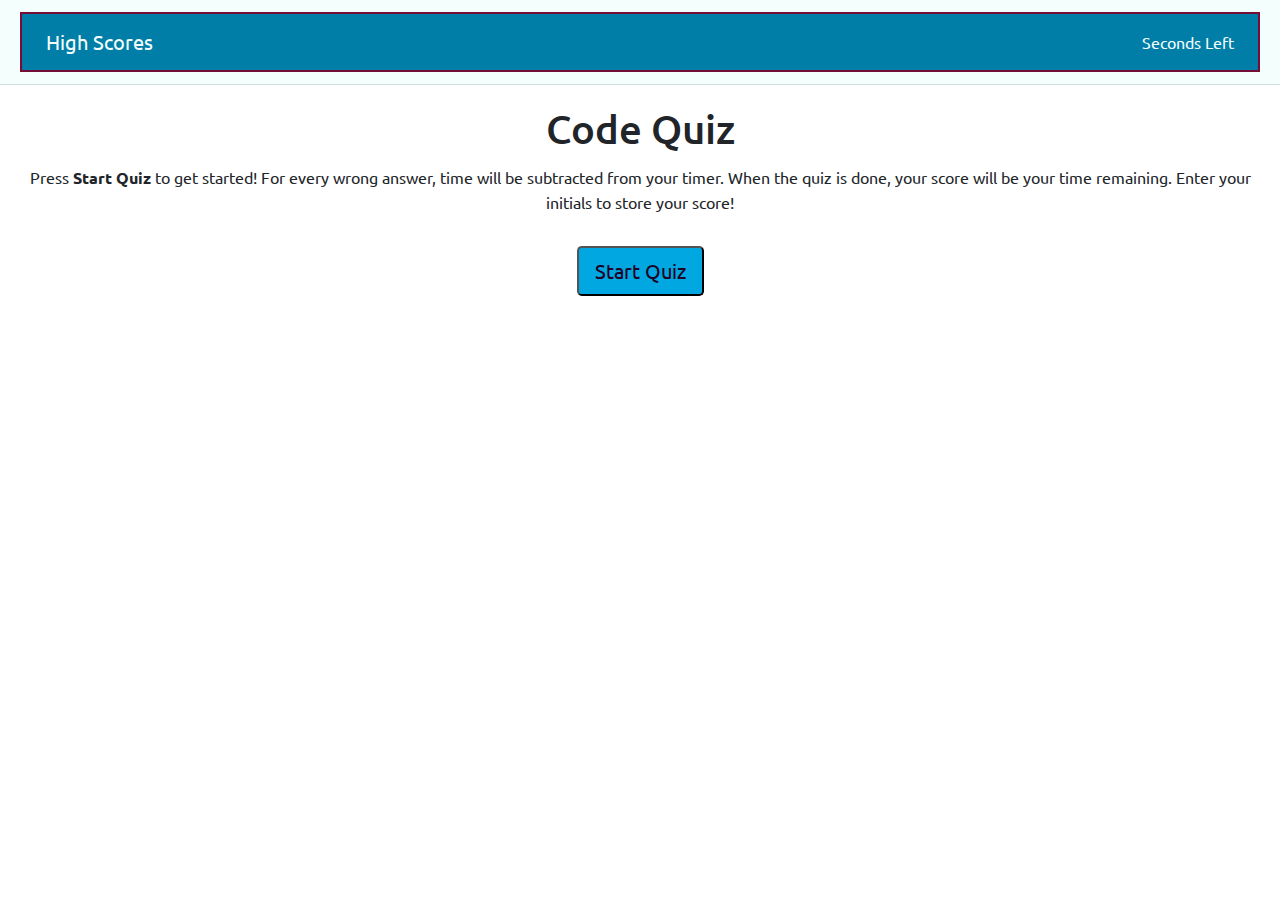
<file: index.html>
<!DOCTYPE html />
<html>
  <head>
    <title></title>
    <meta charset="UTF-8" />
    <meta name="viewport" content="width=device-width, initial-scale=1" />
    <link rel="preconnect" href="https://fonts.googleapis.com" />
    <link rel="preconnect" href="https://fonts.gstatic.com" crossorigin />
    <link
      href="https://fonts.googleapis.com/css2?family=Ubuntu&display=swap"
      rel="stylesheet"
    />
    <link
      rel="stylesheet"
      href="https://cdnjs.cloudflare.com/ajax/libs/twitter-bootstrap/4.5.0/css/bootstrap.min.css"
    />
    <link rel="stylesheet" href="./assets/style.css" />
  </head>
  <body>
    <div class="card border-0 text-center">
      <div class="card-header custom-header">
        <nav
          class="navbar navbar-expand-lg custom-navbar justify-content-between px-4"
        >
          <a class="navbar-brand" href="scores.html">High Scores</a>
          <span class="nav-item">
            <a id="timer" , tabindex="-1" aria-disabled="true"> </a>
            <span id="time-remaining"> Seconds Left</span>
          </span>
        </nav>
      </div>
      <div class="card-body">
        <h1 class="card-title">Code Quiz</h1>
        <p>
          Press <strong>Start Quiz</strong> to get started! For every wrong
          answer, time will be subtracted from your timer. When the quiz is
          done, your score will be your time remaining. Enter your initials to
          store your score!
        </p>
        <div class="d-flex flex-column justify-content-center">
          <button
            class="custom-btn btn-lg d-flex flex-column align-items-center my-3 mx-auto"
            id="start-button"
          >
            Start Quiz
          </button>
          <div id="card-wrapper">
            <div id="card" style="display: none">
              <h2 id="question"></h2>
              <ol class="options">
                <li
                  class="button shadow-sm custom-options-btn border rounded p-2 m-2"
                ></li>
                <li
                  class="button shadow-sm custom-options-btn border rounded p-2 m-2"
                ></li>
                <li
                  class="button shadow-sm custom-options-btn border rounded p-2 m-2"
                ></li>
                <li
                  class="button shadow-sm custom-options-btn border rounded p-2 m-2"
                ></li>
              </ol>
              <p id="right-wrong"></p>
            </div>
          </div>
          <div id="submit-score" style="display: none">
            <h2 id="header"></h2>
            <div class="input-group mb-3">
              <input
                type="text"
                class="form-control"
                id="initials"
                placeholder="Your initials here"
                aria-label="Recipient's username"
                aria-describedby="button-addon2"
              />
              <div class="input-group-append">
                <button
                  class="custom-btn btn btn-outline-secondary submit"
                  id="button-addon2"
                  type="button"
                  href="scores.html"
                >
                  Submit
                </button>
              </div>
            </div>
          </div>
        </div>
      </div>
    </div>
    <script src="assets/script.js"></script>
  </body>
</html>
</file>
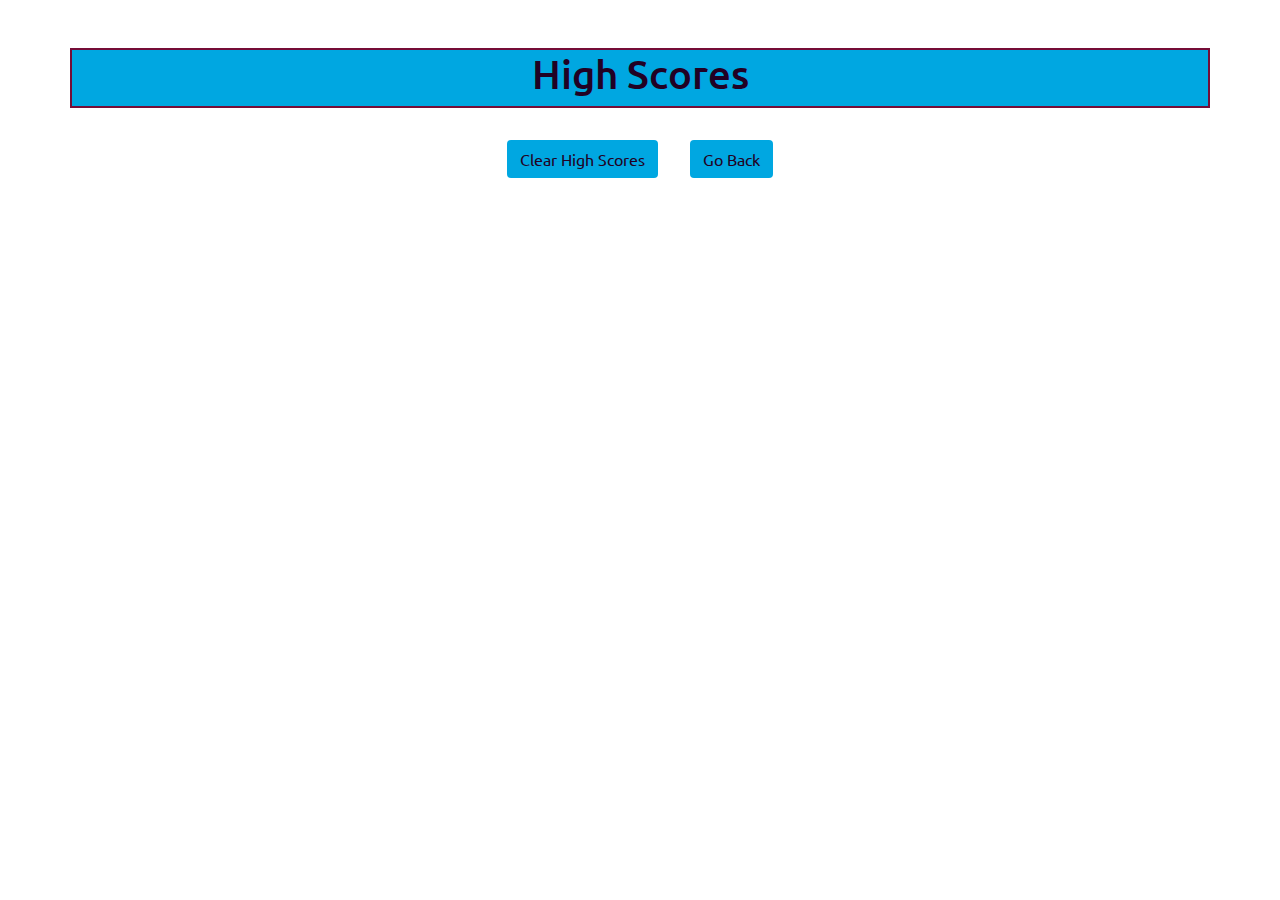
<file: scores.html>
<!DOCTYPE html />
<html>
  <head>
    <title>High Scores</title>
    <meta charset="UTF-8" />
    <meta name="viewport" content="width=device-width, initial-scale=1" />
    <link rel="preconnect" href="https://fonts.googleapis.com" />
    <link rel="preconnect" href="https://fonts.gstatic.com" crossorigin />
    <link
      href="https://fonts.googleapis.com/css2?family=Ubuntu&display=swap"
      rel="stylesheet"
    />
    <link
      rel="stylesheet"
      href="https://cdnjs.cloudflare.com/ajax/libs/twitter-bootstrap/4.5.0/css/bootstrap.min.css"
    />
    <link rel="stylesheet" href="./scores.css" />
  </head>
  <body>
    <div class="container custom-container">
      <h1 class="custom-header text-center">High Scores</h1>
      <ol class="list-group" id="scores-list"></ol>
    </div>
    <div class="btn-wrapper row justify-content-center m-3">
      <button type="button" id="clear-btn" class="btn custom-btn m-3">
        Clear High Scores
      </button>
      <button type="button" id="go-back" class="btn custom-btn m-3">
        Go Back
      </button>
    </div>
    <script src="./scores.js"></script>
  </body>
</html>
</file>
<file: assets/style.css>
:root {
  --darkpurple: #210124;
  --blue: #00A7E1;
  --light: #F4FFFD;
  --darkblue: #007EA7;
  --lightpurple: #750D37;
}
body {
  font-family: 'Ubuntu', sans-serif;
}
.custom-header {
  background-color: var(--light);
}
.custom-navbar {
  background-color: var(--darkblue);
  color: var(--light);
  border: 2px solid var(--lightpurple);
}
.custom-navbar a {
  background-color: var(--darkblue);
  color: var(--light);
}
.custom-navbar :hover {
  color: var(--lightpurple);
}

.custom-btn,
.custom-options-btn {
  color: var(--darkpurple);
  background-color: var(--blue);
}
.custom-card {
    background-color: var(--light);
}
.custom-options-btn:hover,
.custom-btn:hover {
  color: var(--light);
  background-color: var(--darkblue);
  cursor: pointer;
}
</file>
<file: scores.css>
:root {
  --darkpurple: #210124;
  --blue: #00A7E1;
  --light: #F4FFFD;
  --darkblue: #007EA7;
  --lightpurple: #750D37;
}
body {
  font-family: 'Ubuntu', sans-serif;
}
.custom-container {
  margin-top: 3rem;
  background-color: var(--blue);
  border: 2px solid var(--lightpurple);
}

.custom-header {
  color: var(--darkpurple);
}

.custom-list {
  background-color: var(--light);
  font-size: 26px;
  margin-bottom: 1rem;
}

.custom-badge {
  color: var(--lightpurple);
  background-color: var(--darkblue);
  padding: 1rem;
  border: 2px solid;
}

.custom-btn {
  color: var(--darkpurple);
  background-color: var(--blue);
}

.custom-btn:hover {
  color: var(--lightpurple);
  color: var(--light);
  background-color: var(--darkblue);
}
</file>
